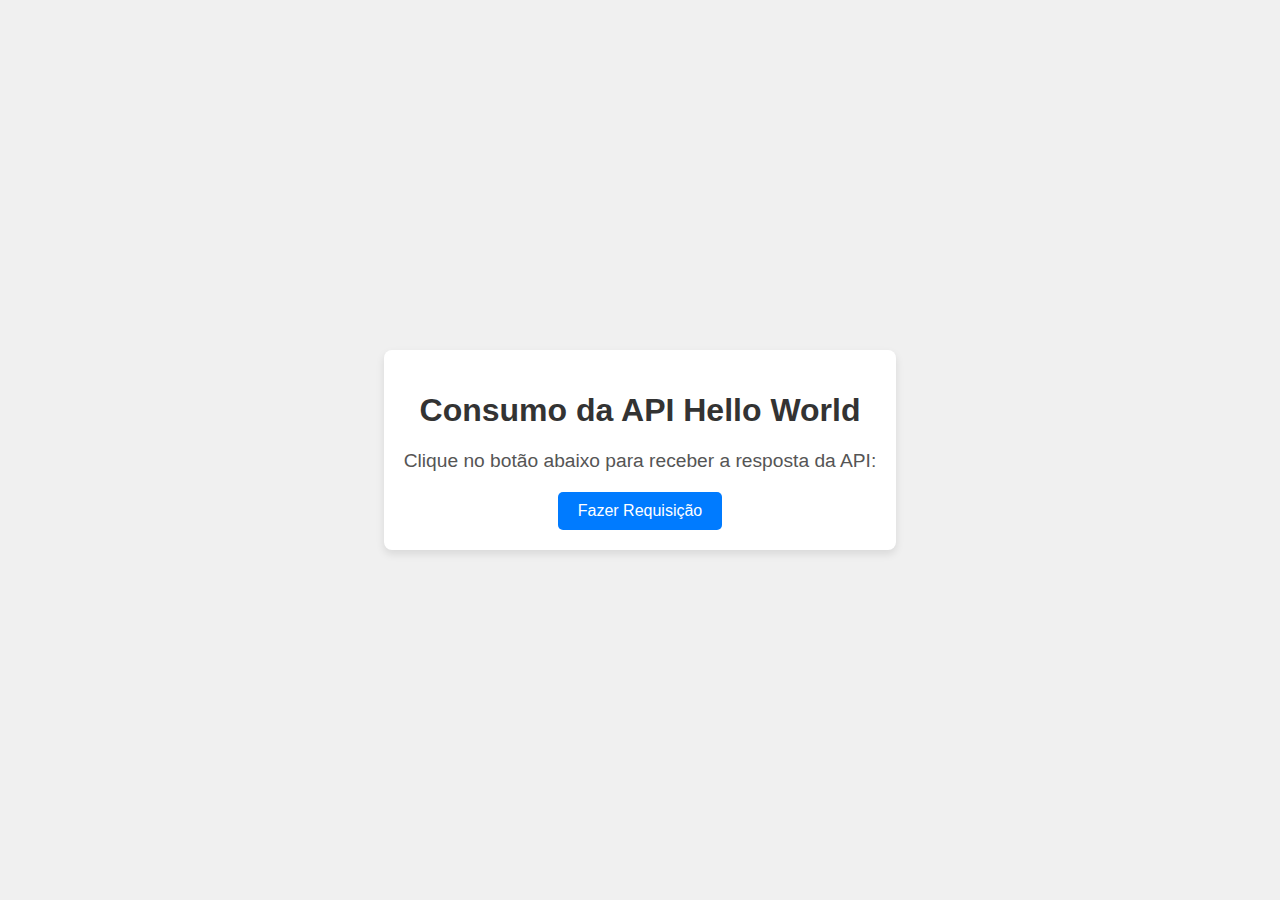
<file: index.html>
<!DOCTYPE html>
<html lang="pt-br">
<head>
  <meta charset="UTF-8">
  <meta name="viewport" content="width=device-width, initial-scale=1.0">
  <title>Consumo da API Hello World</title>
  <style>
    /* Estilos simples para a página */
    body {
      font-family: Arial, sans-serif;
      display: flex;
      justify-content: center;
      align-items: center;
      height: 100vh;
      background-color: #f0f0f0;
      margin: 0;
    }
    .container {
      text-align: center;
      background-color: white;
      padding: 20px;
      border-radius: 8px;
      box-shadow: 0 4px 8px rgba(0, 0, 0, 0.1);
    }
    h1 {
      color: #333;
    }
    p {
      color: #555;
      font-size: 1.2em;
    }
    .btn {
      background-color: #007bff;
      color: white;
      border: none;
      padding: 10px 20px;
      border-radius: 5px;
      cursor: pointer;
      font-size: 1em;
    }
    .btn:hover {
      background-color: #0056b3;
    }
  </style>
</head>
<body>
  <div class="container">
    <h1>Consumo da API Hello World</h1>
    <p id="response">Clique no botão abaixo para receber a resposta da API:</p>
    <button class="btn" onclick="getHelloWorld()">Fazer Requisição</button>
  </div>

  <script>
    // Função que consome a API Hello World
    function getHelloWorld() {
      fetch('https://heloword-api.onrender.com')
        .then(response => response.text())
        .then(data => {
          // Exibe a resposta da API no parágrafo
          document.getElementById('response').textContent = data;
        })
        .catch(error => {
          // Exibe erro caso algo dê errado
          document.getElementById('response').textContent = 'Erro ao consumir a API: ' + error;
        });
    }
  </script>
</body>
</html>
</file>
